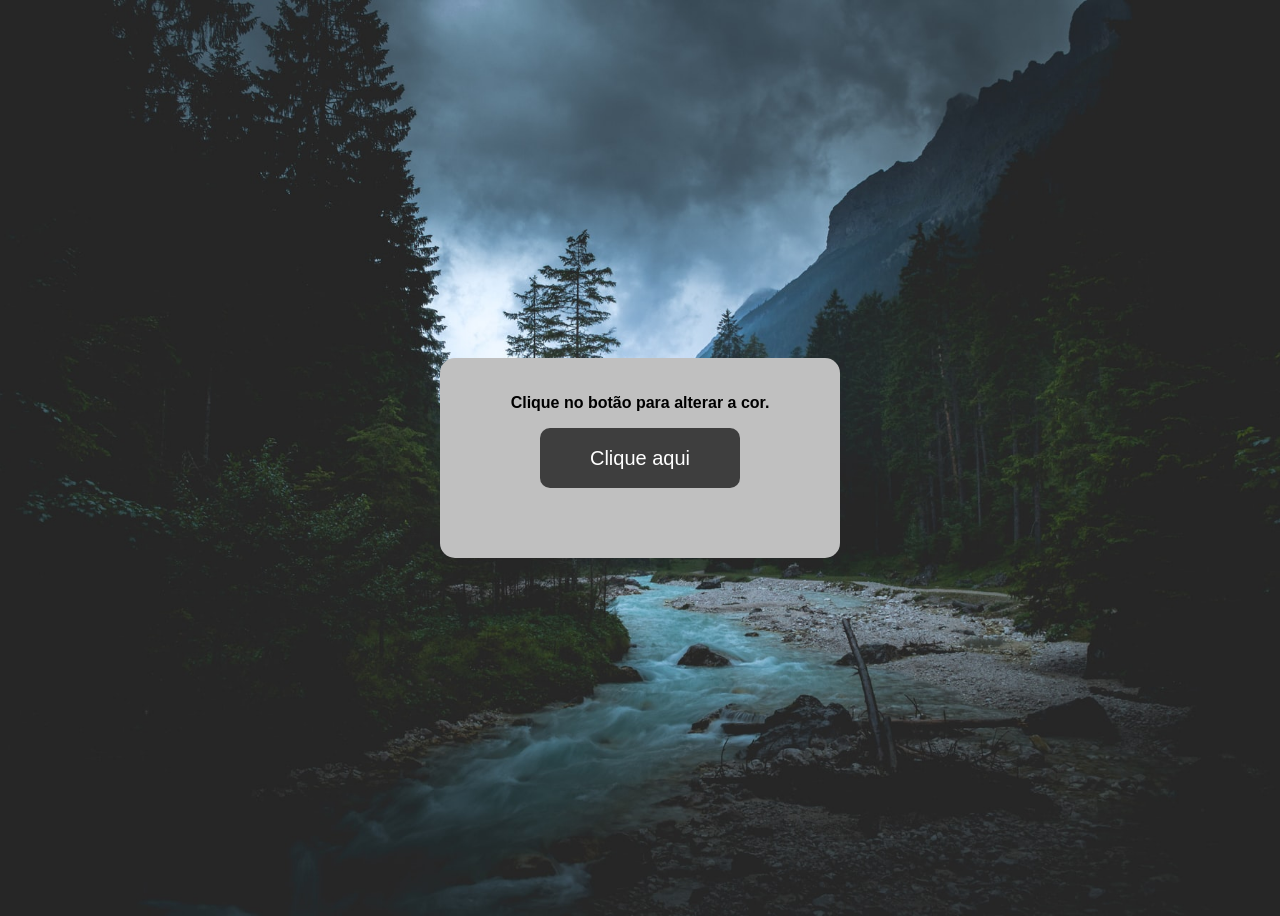
<file: index.html>
<!DOCTYPE html>
<html lang="pt-BR">

<head>
    <meta charset="UTF-8">
    <meta http-equiv="X-UA-Compatible" content="IE=edge">
    <meta name="viewport" content="width=device-width, initial-scale=1.0">
    <link rel="stylesheet" href="style.css">
    <link rel="icon" href="assets/iconteste.png">
    
    <title>botão</title>
    
</head> 

<body>
    <div class="center-screen">
        
        <section>
            <p> <strong> Clique no botão para alterar a cor. </strong> </p>
            <button class="button" id="button2"> Clique aqui </button>
            <p id="vazio"> </p>
        </section>

    </div>

    <script src="index.js"></script>

</body>
 
</html>
</file>
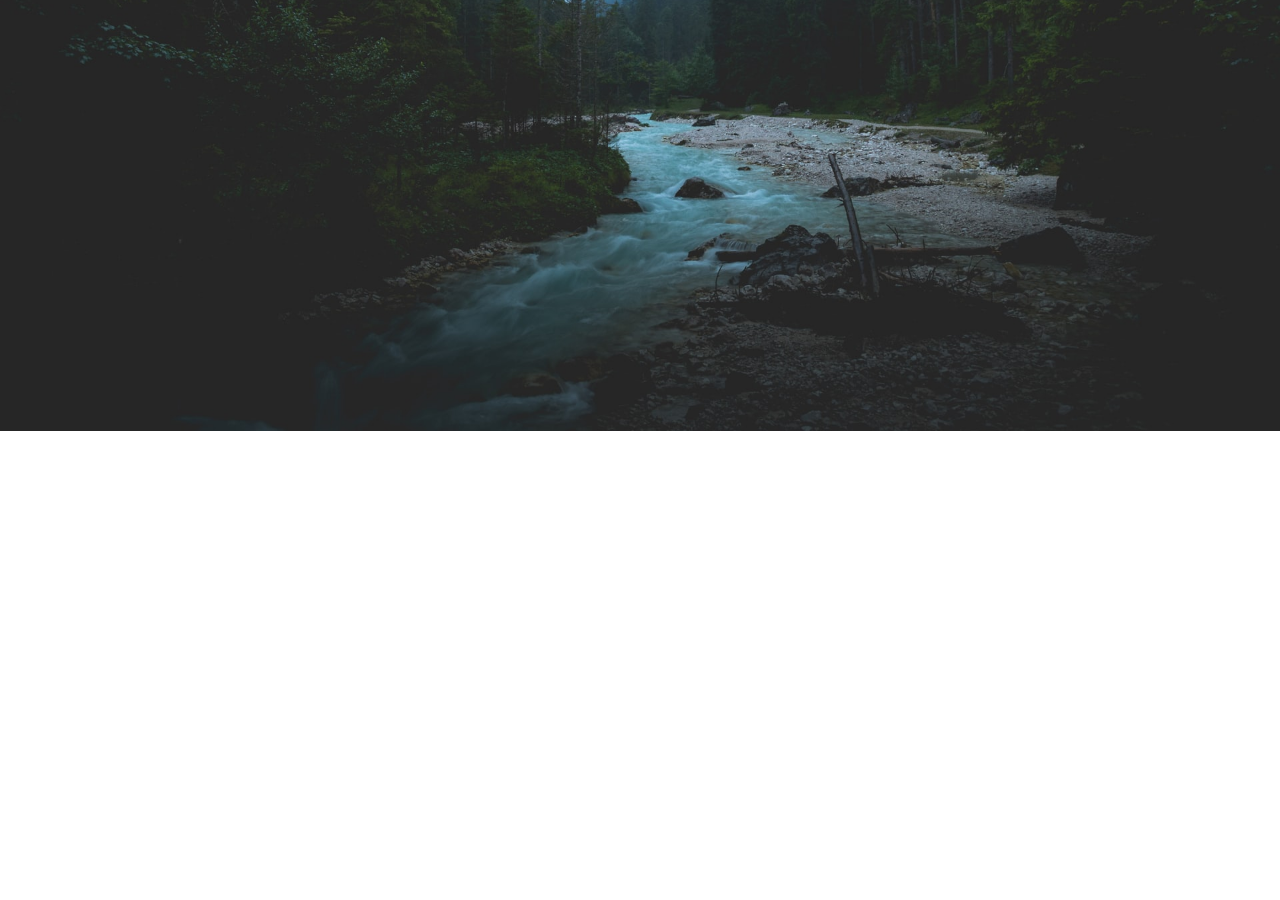
<file: main.html>
<!DOCTYPE html>
<html lang="pt-BR">
<head>
    <meta charset="UTF-8">
    <meta http-equiv="X-UA-Compatible" content="IE=edge">
    <meta name="viewport" content="width=device-width, initial-scale=1.0">
    <link rel="stylesheet" href="style.css">
    <title>Document</title>
    
</head>
<body>
    <script src="index.js">

    </script>
</body>
</html>
</file>
<file: style.css>
* {
    font-family: 'Open Sans', sans-serif;
    box-sizing: border-box;
}

body {
    background-image: url('assets/image.jpg');
    height: 100%;
    background-position: center;
    background-repeat: no-repeat;
    background-size: cover;
}

button {
    background-color: rgb(62, 62, 62);
    color: white;
    height: 60px;
    width: 200px;
    font-size: 20px;
    border: none;
    border-radius: 10px; 
    cursor: pointer;
}

.center-screen {
    display: flex;
    justify-content: center;
    align-items: center;
    text-align: center;
    min-height: 100vh;
}

p {
    padding-top: 20px;
}

section {
    background-color: rgb(192, 192, 192);
    width: 400px;
    height: 200px;
    border-radius: 15px;
}
</file>
